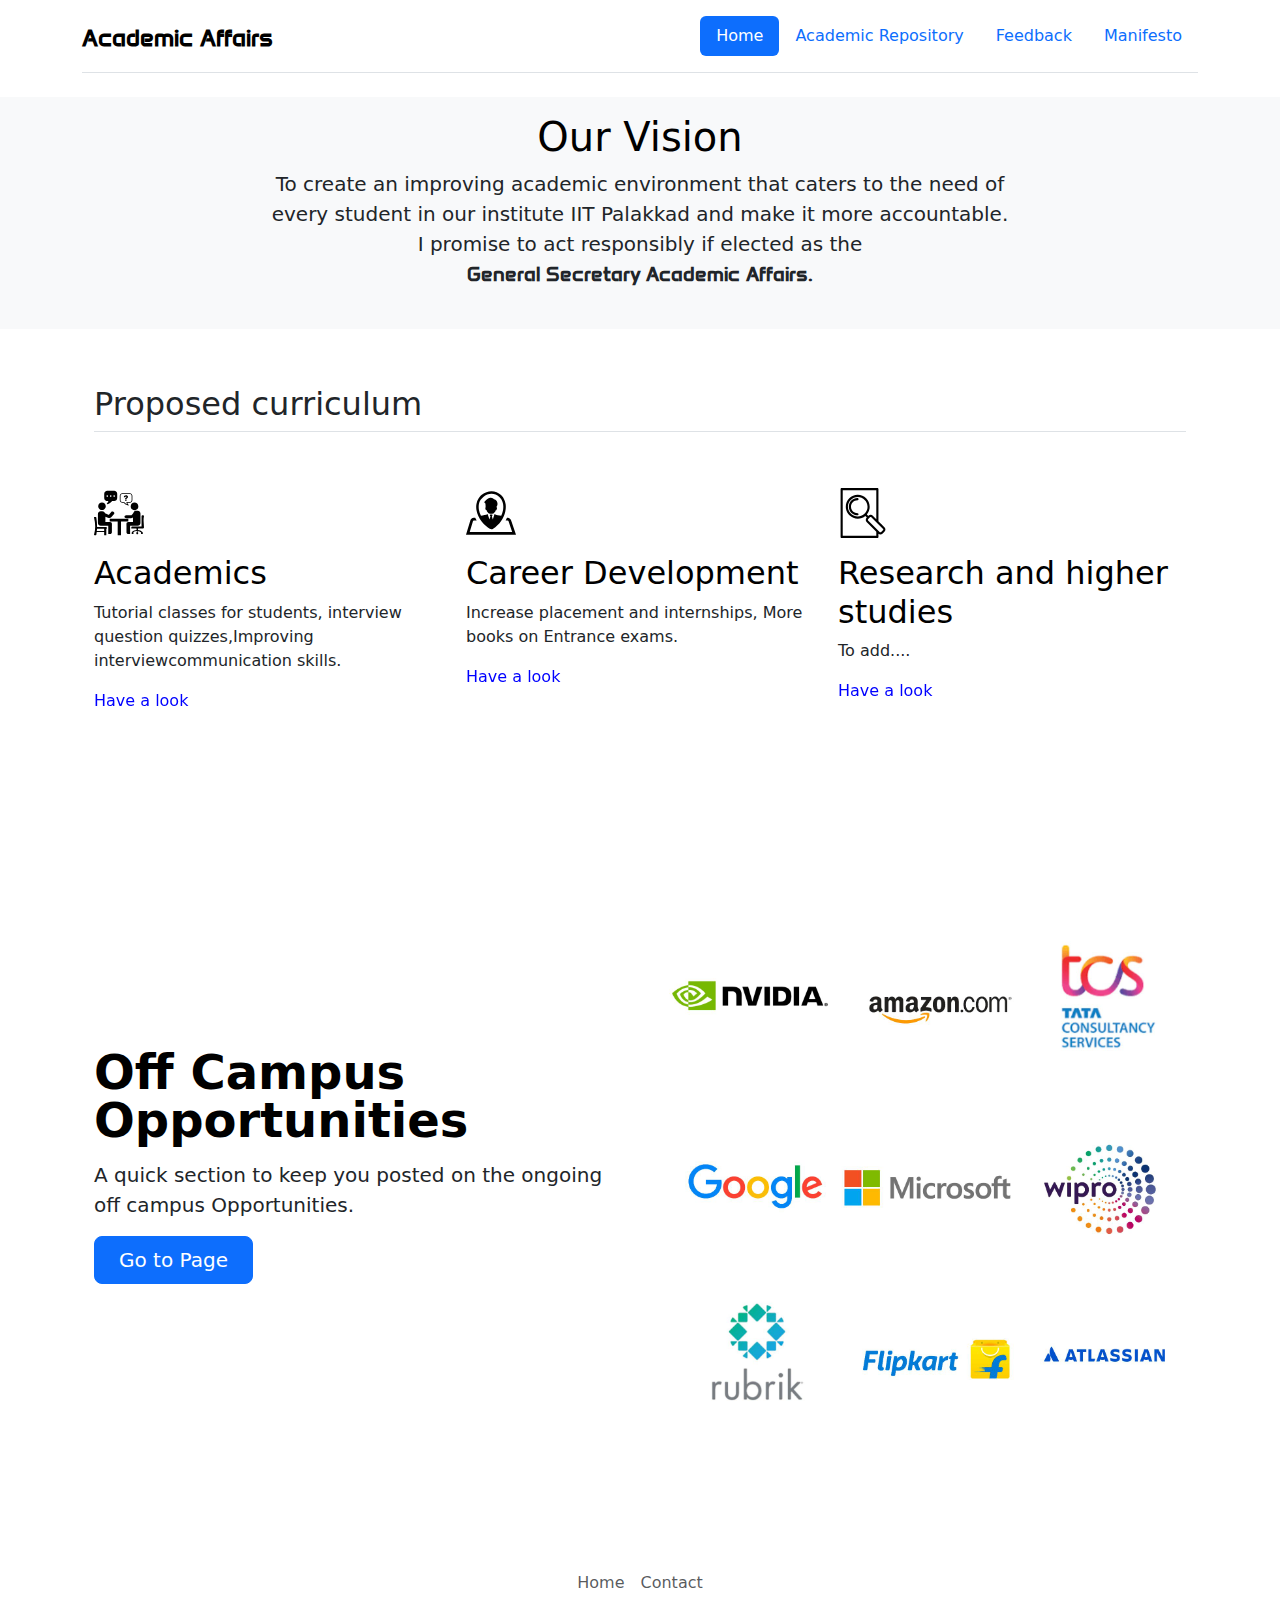
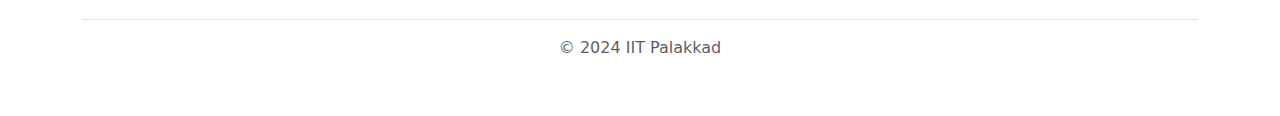
<file: index.html>
<!DOCTYPE html>
<htnl lang="en">
    <head>
        <meta charset="UTF-8">
        <meta name="viewport" content="width=device-width, initial-scale=1.0">
        <title>Academic Affairs</title>
        <link href="https://cdn.jsdelivr.net/npm/bootstrap@5.3.3/dist/css/bootstrap.min.css" rel="stylesheet" integrity="sha384-QWTKZyjpPEjISv5WaRU9OFeRpok6YctnYmDr5pNlyT2bRjXh0JMhjY6hW+ALEwIH" crossorigin="anonymous">
        <link rel="preconnect" href="https://fonts.googleapis.com">
        <link rel="preconnect" href="https://fonts.gstatic.com" crossorigin>
        <link href="https://fonts.googleapis.com/css2?family=Anta&display=swap" rel="stylesheet">
        <link href="./style.css" rel="stylesheet">

    </head>
    <body>
        <section class="header">
            <div class="header-element">
                <div class="container">
                    <header class="d-flex flex-wrap justify-content-center py-3 mb-4 border-bottom">
                      <a href="https://iitpkd.ac.in/academics" class="d-flex align-items-center mb-3 mb-md-0 me-md-auto link-body-emphasis text-decoration-none">
                        <span class="fs-4 h-title">Academic Affairs</span>
                      </a>
                      <ul class="nav nav-pills">
                        <li class="nav-item"><a href="#" class="nav-link active" aria-current="page">Home</a></li>
                        <li class="nav-item"><a href="https://drive.google.com/drive/folders/1-5361aEjMYg6xvomHJtQastaxQEYQotu?usp=sharing" class="nav-link">Academic Repository</a></li>
                        <li class="nav-item"><a href="#" class="nav-link">Feedback</a></li>
                        <li class="nav-item"><a href="#" class="nav-link">Manifesto</a></li>
                      </ul>
                    </header>
                  </div>
            </div>
        </section>

        <section class="vision">
            <div class="my-2">
                <div class="p-3 text-center bg-body-tertiary">
                  <div class="container pb-2">
                    <h1 class="text-body-emphasis ">Our Vision</h1>
                    <p class="col-lg-8 mx-auto lead">
                        To create an improving academic environment
                        that caters to the need of every student in our institute 
                        IIT Palakkad and make it more accountable. I promise to act responsibly
                        if elected as the </br> <span class="h-title">General Secretary Academic Affairs.</span>
                   </p>
                  </div>
                </div>
              </div>
        </section>
        <section class="features">
            <div class="container px-4 py-5" id="featured-3">
                <h2 class="pb-2 border-bottom">Proposed curriculum</h2>
                <div class="row g-4 py-5 row-cols-1 row-cols-lg-3">
                  <div class="feature col">
                    <div class="feature-icon d-inline-flex align-items-center justify-content-center bg-gradient fs-2 mb-3">
                      <img src="./interview-icon.svg" height="50" width="50" alt="interview-icon"/>
                    </div>
                    <h3 class="fs-2 text-body-emphasis">Academics</h3>
                    <p>
                        Tutorial classes for students, interview question quizzes,Improving interviewcommunication skills.
                    </p>
                    <a href="./btech.html" class="icon-link">
                      Have a look
                      <svg class="bi"><use xlink:href="#chevron-right"></use></svg>
                    </a>
                  </div>
                  <div class="feature col">
                    <div class="feature-icon d-inline-flex align-items-center justify-content-center bg-gradient fs-2 mb-3">
                      <img src="./placement-icon.svg" height="50" width="50" lt="placement-icon"/>
                    </div>
                    <h3 class="fs-2 text-body-emphasis">Career Development</h3>
                    <p>Increase placement and internships, More books on Entrance exams.</p>
                    <a href="./mtech.html" class="icon-link">
                      Have a look
                      <svg class="bi"><use xlink:href="#chevron-right"></use></svg>
                    </a>
                  </div>
                  <div class="feature col">
                    <div class="feature-icon d-inline-flex align-items-center justify-content-center bg-gradient fs-2 mb-3">
                      <img src="./college-research-svgrepo-com.svg" alt="Research-logo" height="50" width="50"/>
                    </div>
                    <h3 class="fs-2 text-body-emphasis">Research and higher studies</h3>
                    <p>To add....</p>
                    <a href="./phd.html" class="icon-link">
                      Have a look
                      <svg class="bi"><use xlink:href="#chevron-right"></use></svg>
                    </a>
                  </div>
                </div>
              </div>
        </section>
        
        <section class="off-campus">
            <div class="container col-xxl-8 px-4 py-5">
                <div class="row flex-lg-row-reverse align-items-center g-5 py-5">
                  <div class="col-10 col-sm-8 col-lg-6">
                    <img src="./offcamp.jpg" class="d-block mx-lg-auto img-fluid" alt="Bootstrap Themes" width="700" height="500" loading="lazy">
                  </div>
                  <div class="col-lg-6">
                    <h1 class="display-5 fw-bold text-body-emphasis lh-1 mb-3">Off Campus Opportunities</h1>
                    <p class="lead">A quick section to keep you posted on the ongoing off campus Opportunities.</p>
                    <div class="d-grid gap-2 d-md-flex justify-content-md-start">
                      <button type="button" class="btn btn-primary btn-lg px-4 me-md-2">Go to Page</button>
                    </div>
                  </div>
                </div>
            </div>
        </section>

        <section class="task-planner">

        </section>
        <section class="footer">
            <div class="container">
                <footer class="py-3 my-4">
                  <ul class="nav justify-content-center border-bottom pb-3 mb-3">
                    <li class="nav-item"><a href="#" class="nav-link px-2 text-body-secondary">Home</a></li>
                    <li class="nav-item"><a href="#" class="nav-link px-2 text-body-secondary">Contact</a></li>

                  </ul>
                  <p class="text-center text-body-secondary">©  2024 IIT Palakkad</p>
                </footer>
            </div>
        </section>
        

        <script src="https://cdn.jsdelivr.net/npm/bootstrap@5.3.3/dist/js/bootstrap.bundle.min.js" integrity="sha384-YvpcrYf0tY3lHB60NNkmXc5s9fDVZLESaAA55NDzOxhy9GkcIdslK1eN7N6jIeHz" crossorigin="anonymous"></script>
        <script src="./index.js"></script>
    </body>
</htnl>
</file>
<file: style.css>
.h-title{
    padding-top: 2%;
    font-family: "Anta", sans-serif;
    font-weight: 900;
}

.btech-title{
    padding-left: 25%;
    font-family: "Anta", sans-serif;
}

a{
    color: blue;
    text-decoration: none;
}

.b-curi-list{
    padding-left: 20%;
}

.list-group-item{
    background-color: lightblue;
}
</file>
